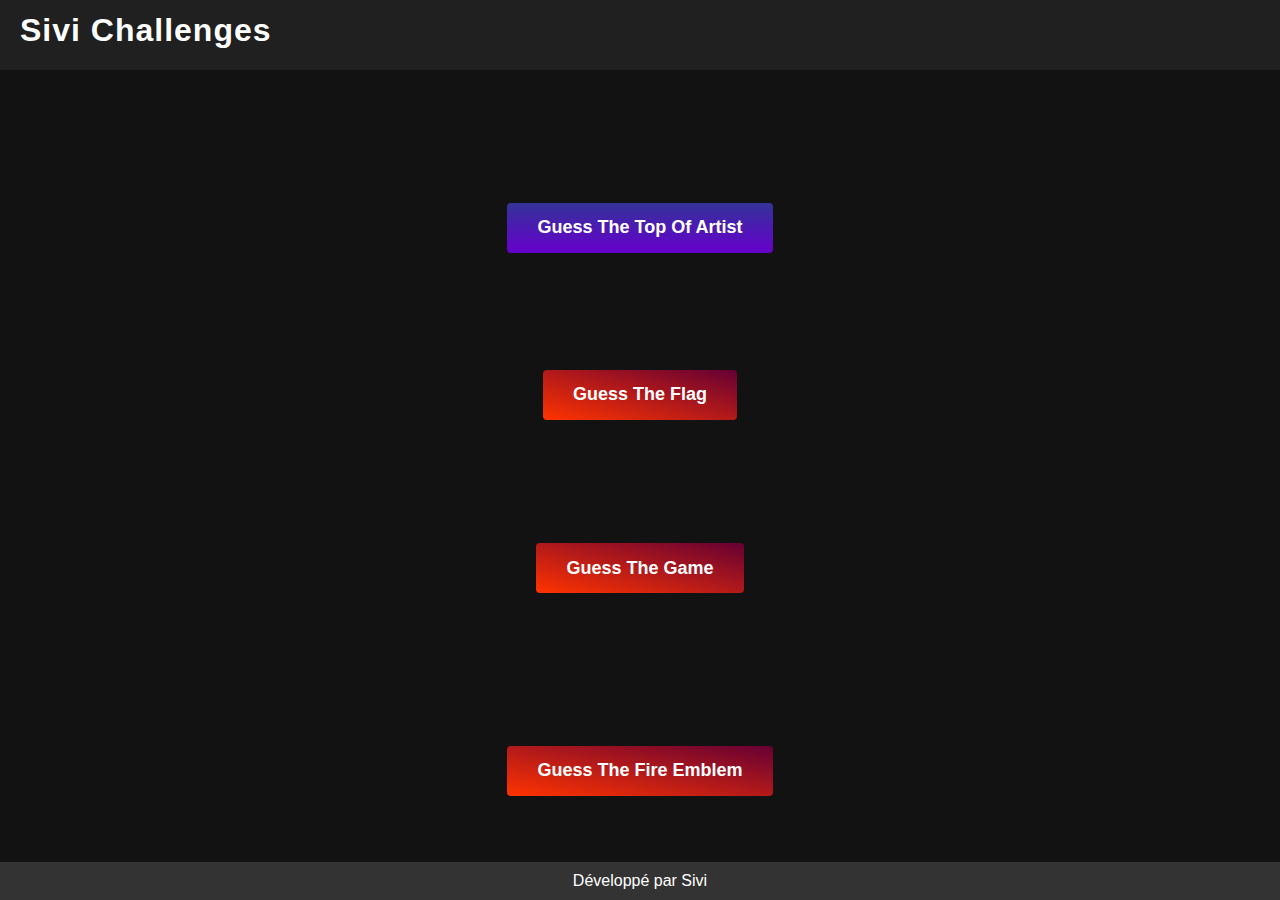
<file: index.html>
<!DOCTYPE html>
<html lang="fr">
<head>
    <meta charset="UTF-8">
    <meta name="viewport" content="width=device-width, initial-scale=1.0">
    <title>Sivi Challenges</title>
    <link rel="stylesheet" href="styles.css">
</head>
<body>
    <!-- Page d'accueil -->
    <div id="home" class="home-container">
        <header>
            <!-- Logo "Sivi Challenges" en haut à gauche -->
            <div class="logo">
                <a href="index.html" class="home-link">
                    <h1>Sivi Challenges</h1>
                </a>
            </div>
        </header>

        <!-- Section avec les boutons pour accéder aux différents jeux -->
        <section class="game-buttons">
            <!-- Bouton pour Guess The Top Of Artist -->
            <a href="gttoa.html">
                <button class="game-button">Guess The Top Of Artist</button>
            </a>

            <!-- Bouton pour Guess The Flag -->
            <a href="gtf.html">
                <button class="work-button">Guess The Flag</button>
            </a>

            <!-- Bouton pour Guess The Game -->
            <a href="gtg.html">
                <button class="work-button">Guess The Game</button>
            </a>

            <!-- Bouton pour Guess The Fire Emblem -->
            <a href="gtfe.html">
                <button class="work-button">Guess The Fire Emblem</button>
            </a>
        </section>
        
        <footer>
            <p>Développé par Sivi</p>
        </footer>
    </div>

    <script src="script.js"></script>
</body>
</html>
</file>
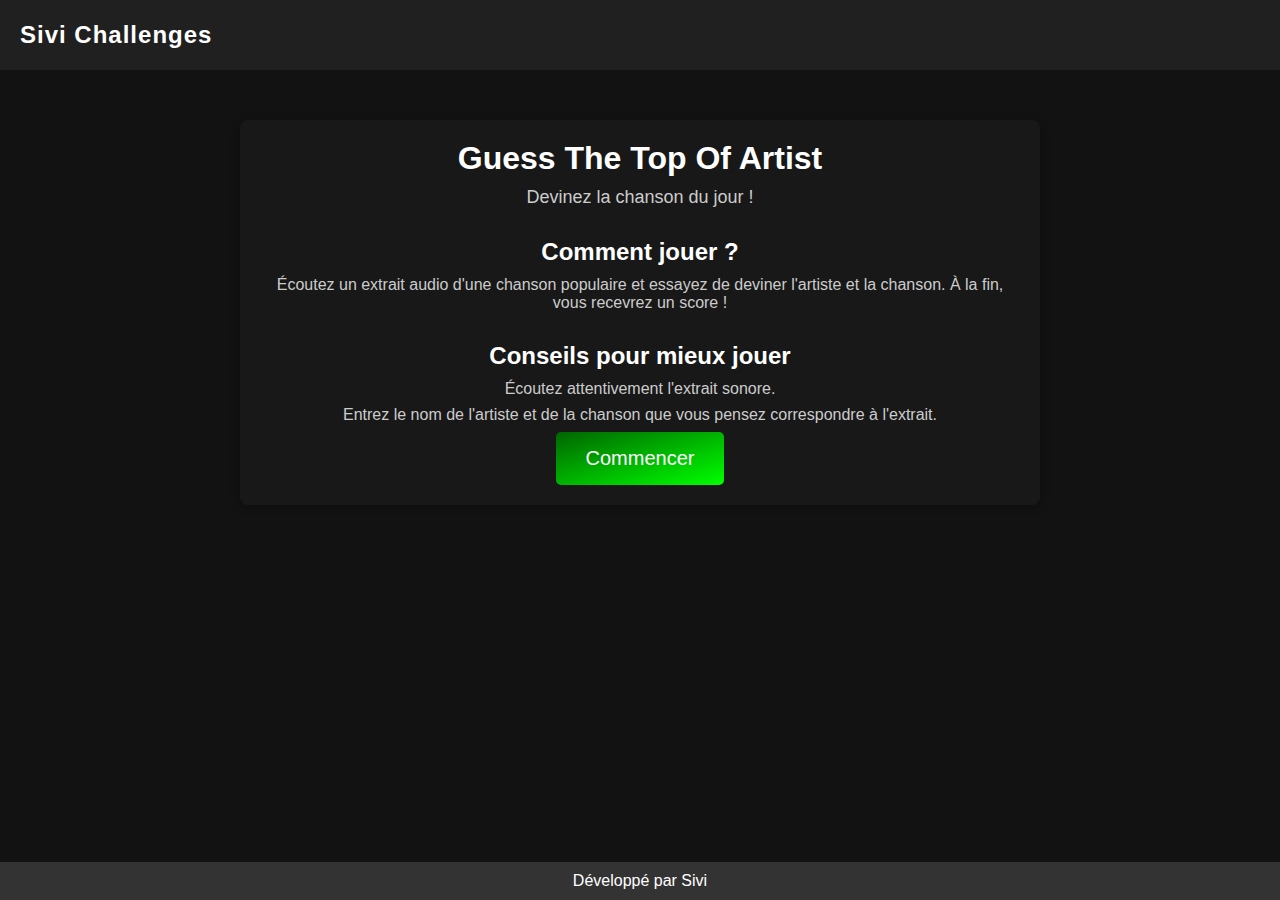
<file: gttoa.html>
<!DOCTYPE html>
<html lang="fr">
<head>
    <meta charset="UTF-8">
    <meta name="viewport" content="width=device-width, initial-scale=1.0">
    <title>Sivi Challenges</title>
    <link rel="stylesheet" href="styles.css">
</head>
<body>
    <header>
        <!-- Bouton "Sivi Challenges" en haut à gauche -->
        <div class="logo">
            <a href="index.html" class="home-link">Sivi Challenges</a>
        </div>
    </header>

    <div class="container">
        <h1>Guess The Top Of Artist</h1>
        <p class="instructions">Devinez la chanson du jour !</p>

        <!-- Ajout de contenu supplémentaire sous forme de sections -->
        <section class="info-section">
            <h2>Comment jouer ?</h2>
            <p>Écoutez un extrait audio d'une chanson populaire et essayez de deviner l'artiste et la chanson. À la fin, vous recevrez un score !</p>
        </section>

        <section class="how-to-play">
            <h2>Conseils pour mieux jouer</h2>
            <ul>
                <li>Écoutez attentivement l'extrait sonore.</li>
                <li>Entrez le nom de l'artiste et de la chanson que vous pensez correspondre à l'extrait.</li>
            </ul>
        </section>

        <!-- Bouton pour démarrer -->
        <button id="startButton" class="start-button">Commencer</button>

        <!-- Container du jeu (caché au départ) -->
        <div id="game" class="game-container" style="display: none;">
            <audio id="audioClip" controls></audio>
            <input type="text" id="artistInput" placeholder="Entrez l'artiste" />
            <input type="text" id="songInput" placeholder="Entrez le nom de la chanson" />
            <button id="submitButton" class="submit-button">Soumettre</button>
            <button id="abortButton" class="abort-button">Abandonner</button>
            
            <!-- Nouveau bouton ajouté -->
            <button id="resetButton" class="reset-button" style="display: none;">Réinitialiser le jeu</button>
            
            <div id="result" class="result" style="display: none;">
                <p id="correctAnswer"></p>
                <p id="nextDayMessage" style="display: none;">Revenez demain pour un autre extrait !</p>
            </div>
            <p id="timer" class="timer">Score : 1000</p>
        </div>
    </div>

    <footer>
        <p>Développé par Sivi</p>
    </footer>

    <script src="script.js"></script>
</body>
</html>
</file>
<file: styles.css>
/* Global Styles */
* {
  margin: 0;
  padding: 0;
  box-sizing: border-box;
  font-family: Arial, sans-serif;
}

body {
  background-color: #121212; /* Fond sombre */
  color: #e0e0e0; /* Texte clair pour le mode sombre */
  font-size: 16px;
}

header {
  background-color: #202020; /* Fond plus foncé pour l'en-tête */
  color: #fff;
  padding: 15px 20px;
  display: flex;
  justify-content: flex-start;
  align-items: center;
}

.logo {
  font-size: 24px;
  font-weight: bold;
  letter-spacing: 1px;
}

.home-link {
  color: #fff;
  text-decoration: none;
  font-size: 24px;
  font-weight: bold;
  letter-spacing: 1px;
}

.home-link:hover {
  color: #6600cc;
}

/* Assurez-vous que le footer est toujours en bas de la page */
footer {
  position: fixed;
  bottom: 0;
  width: 100%;
  background-color: #333; /* Couleur de fond du footer */
  color: white;
  text-align: center;
  padding: 10px 0; /* Espacement autour du texte */
  font-size: 16px;
}

footer p {
  margin: 0; /* Supprimer les marges pour éviter des espaces indésirables */
}


/* Container principal */
.container {
  max-width: 800px;
  margin: 50px auto;
  padding: 20px;
  background-color: #181818; /* Fond sombre pour le contenu */
  border-radius: 8px;
  box-shadow: 0 2px 10px rgba(0, 0, 0, 0.3);
  text-align: center;
}

h1 {
  font-size: 32px;
  color: #fff;
  margin-bottom: 10px;
}

.instructions {
  font-size: 18px;
  margin-bottom: 20px;
  color: #ccc;
}

button {
  padding: 12px 24px;
  background: linear-gradient(to top right, #ff3300 0%, #660033 100%);  
  color: white;
  border: none;
  border-radius: 4px;
  font-size: 16px;
  cursor: pointer;
  transition: background-color 0.3s;
}

button:hover {
  background: linear-gradient(to bottom left, #ff3300 0%, #660033 100%);
}

button:disabled {
  background-color: #333;
  cursor: not-allowed;
}

input[type="text"] {
  padding: 10px;
  width: 100%;
  margin: 10px 0;
  border: 1px solid #555;
  border-radius: 4px;
  font-size: 16px;
  background-color: #333;
  color: #fff;
}

input[type="text"]:focus {
  border-color: #ff0000;
  outline: none;
}

/* Game Container */
.game-container {
  margin-top: 30px;
}

/* Résultat */
.result {
  margin-top: 20px;
  white-space: pre-line;
}

#correctAnswer {
  font-size: 18px;
  font-weight: bold;
  color: #4caf50; /* Couleur verte pour la bonne réponse */
}

/* Timer */
.timer {
  font-size: 20px;
  margin-top: 10px;
  font-weight: bold;
  color: #ffcc00; /* Jaune pour attirer l'attention sur le score */
}

/* Start Button */
.start-button {
  background: linear-gradient(to top left, #00ff00 0%, #006600 100%);  font-size: 18px;
}

.start-button:hover {
  background: linear-gradient(to top left, #003300 0%, #00ff00 100%);
}

/* Submit Button */
.submit-button {
  background: linear-gradient(to top left, #0066cc 0%, #000066 100%);
}

.submit-button:hover {
  background: linear-gradient(to bottom right, #0066cc 0%, #000066 100%);
}

/* Responsive Design */
@media (max-width: 768px) {
  .container {
      padding: 15px;
      margin: 20px;
  }

  h1 {
      font-size: 26px;
  }

  input[type="text"] {
      font-size: 14px;
  }

  button {
      font-size: 14px;
      padding: 8px 16px;
  }

  .start-button {
      font-size: 16px;
  }
}

/* Content Section Styles */
.info-section, .how-to-play {
  margin-top: 30px;
}

.info-section h2, .how-to-play h2 {
  font-size: 24px;
  color: #fff;
  margin-bottom: 10px;
}

.info-section p, .how-to-play ul {
  font-size: 16px;
  color: #ccc;
}

.how-to-play ul {
  list-style: none;
  padding: 0;
}

.how-to-play li {
  margin-bottom: 8px;
}

/* Additional Styles for Game */
#startButton {
  display: inline-block;
  padding: 15px 30px;
  background-color: #28a745;
  color: #fff;
  font-size: 20px;
  border-radius: 5px;
  cursor: pointer;
  text-align: center;
}

#startButton:hover {
  background-color: #218838;
}

#game {
  display: none;
}

input[type="text"]:disabled {
  background-color: #444;
}

#submitButton {
  padding: 12px 20px;
  background-color: #007bff;
  color: white;
  border: none;
  border-radius: 5px;
  cursor: pointer;
}

#submitButton:hover {
  background-color: #0056b3;
}

#timer {
  font-size: 24px;
  color: #ffcc00;
}

.result {
  font-size: 18px;
  font-weight: bold;
  color: #4caf50;
}

/* Centrer le conteneur parent du bouton et espacer avec le haut et le bas */
.logo {
  display: flex;
  justify-content: center;
  align-items: center;
  height: 10px;
  padding-top: 20px; /* Espacement avec le haut */
  padding-bottom: 20px; /* Espacement avec le bas */
}

/* Style du bouton de type YouTube */
.home-button {
  background: linear-gradient(to bottom, #333399 0%, #6600cc 100%);
  color: white;
  font-size: 18px;
  font-weight: bold;
  height: 50px;
  padding: 12px 30px;
  border: none;
  border-radius: 4px;
  cursor: pointer;
  transition: background-color 0.3s;
  text-align: center;
  margin-top: 200%;  /* Espace supplémentaire entre le logo et le bouton */

}

.home-button:hover {
  background: linear-gradient(to top right, #6600cc 0%, #333399 100%);}

.home-button:focus {
  outline: none;
}

.home-link {
  text-decoration: none; /* Enlever le soulignement du lien */
}

.game-button {
  background: linear-gradient(to bottom, #333399 0%, #6600cc 100%);
  color: white;
  font-size: 18px;
  font-weight: bold;
  height: 50px;
  padding: 12px 30px;
  border: none;
  border-radius: 4px;
  cursor: pointer;
  transition: background-color 0.3s;
  text-align: center;
  margin-top: 50%;
}

.game-button:hover {
  background: linear-gradient(to top right, #6600cc 0%, #333399 100%);
}

.game-button:focus {
  outline: none;
}

.game-link {
  text-decoration: none; /* Enlever le soulignement du lien */
}

.game-buttons {
  display: flex;
  flex-direction: column;
  justify-content: center; /* Centre les boutons verticalement */
  align-items: center; /* Centre les boutons horizontalement */
  gap: 20px; /* Espace de 20px entre chaque bouton */
}

.work-button {
  background: linear-gradient(to top right, #ff3300 0%, #660033 100%);
  color: white;
  font-size: 18px;
  font-weight: bold;
  height: 50px;
  padding: 12px 30px;
  border: none;
  border-radius: 4px;
  cursor: pointer;
  transition: background-color 0.3s;
  text-align: center;
  margin-top: 50%;
}

.work-button:hover {
  background: linear-gradient(to bottom left, #ff3300 0%, #660033 100%);
}

.work-button:focus {
  outline: none;
}

.work-link {
  text-decoration: none; /* Enlever le soulignement du lien */
}
</file>
